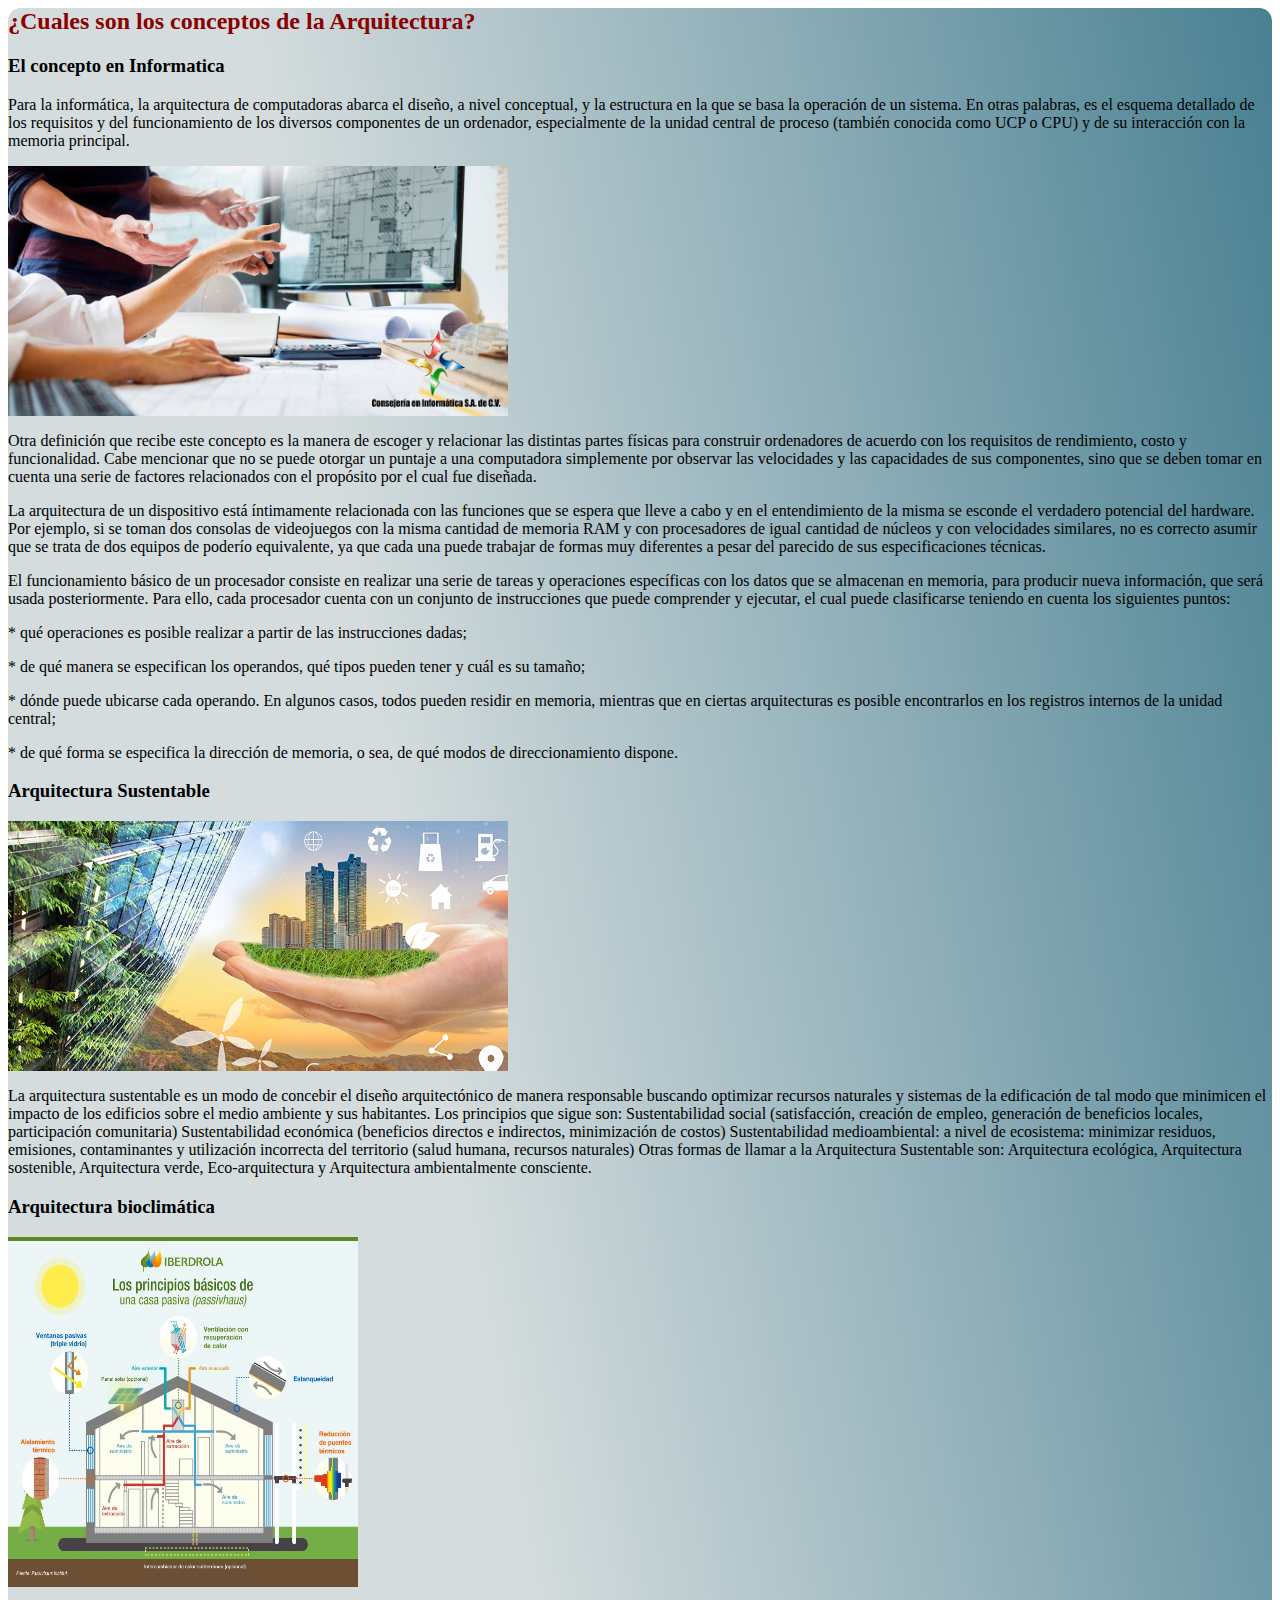
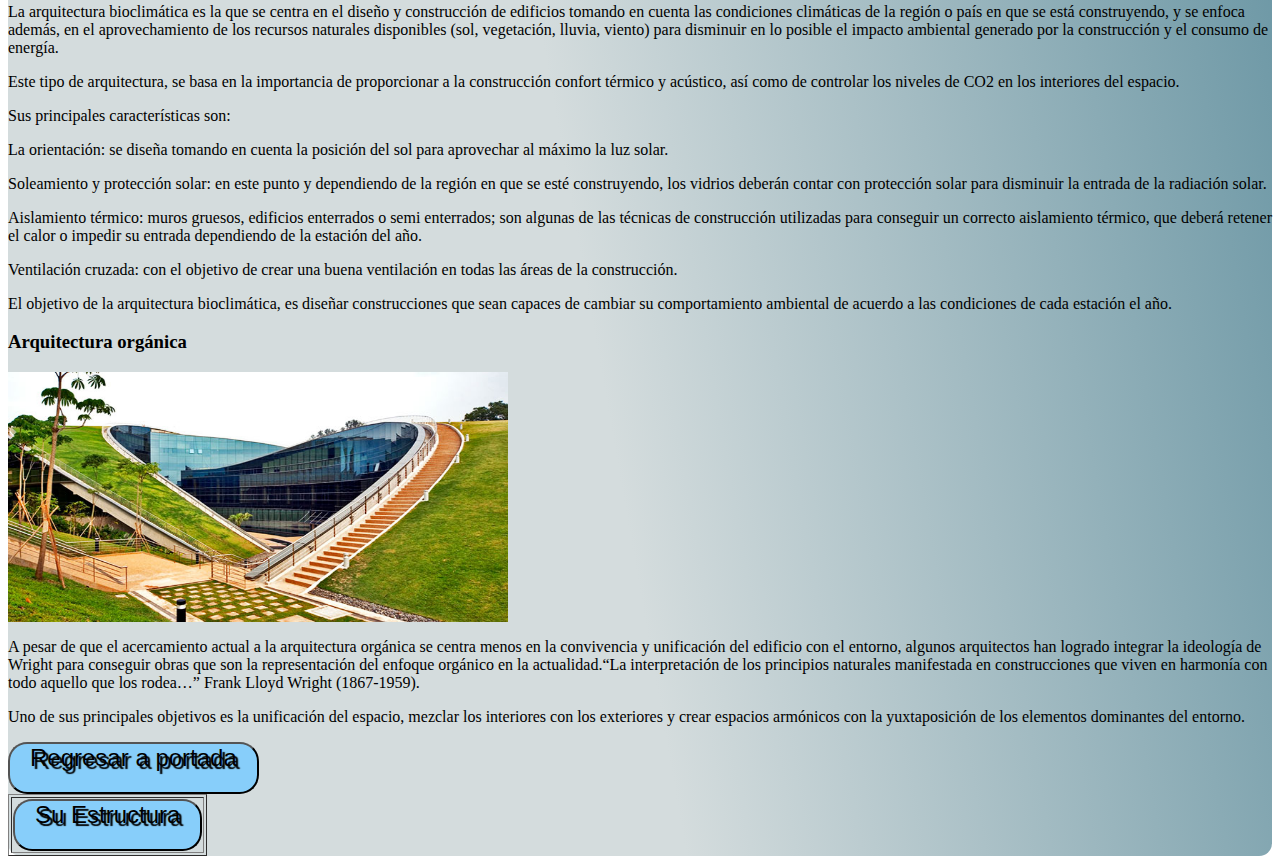
<file: Arquitectura.html>
<!DOCTYPE HTML PUBLIC "-//W3C//DTD HTML 4.01 Transitional//EN">
<html>
    <meta http-equiv="Content-Type" content="text-html; charset=UTF-8"/>
    <head>
            <link href="css/estilos.css" rel="stylesheet" type="text/css">
        <title>¿Que conceptos tiene la Arquitectura?</title>
    </head>
    <body>
    <div id="concepto">
        <h2>¿Cuales son los conceptos de la Arquitectura?</h2>
        <h3>El concepto en Informatica</h3>
        <p>Para la informática, la arquitectura de computadoras abarca el diseño, a nivel conceptual, y la estructura en la que se basa la operación de un sistema. En otras palabras, es el esquema detallado de los requisitos y del funcionamiento de los diversos componentes de un ordenador, especialmente de la unidad central de proceso (también conocida como UCP o CPU) y de su interacción con la memoria principal.</p>
        <img src="imagenes/imagen_8.jpg" height="250" width="500">
        <p>Otra definición que recibe este concepto es la manera de escoger y relacionar las distintas partes físicas para construir ordenadores de acuerdo con los requisitos de rendimiento, costo y funcionalidad. Cabe mencionar que no se puede otorgar un puntaje a una computadora simplemente por observar las velocidades y las capacidades de sus componentes, sino que se deben tomar en cuenta una serie de factores relacionados con el propósito por el cual fue diseñada.</p>
        <p>La arquitectura de un dispositivo está íntimamente relacionada con las funciones que se espera que lleve a cabo y en el entendimiento de la misma se esconde el verdadero potencial del hardware. Por ejemplo, si se toman dos consolas de videojuegos con la misma cantidad de memoria RAM y con procesadores de igual cantidad de núcleos y con velocidades similares, no es correcto asumir que se trata de dos equipos de poderío equivalente, ya que cada una puede trabajar de formas muy diferentes a pesar del parecido de sus especificaciones técnicas.</p>
        <p>El funcionamiento básico de un procesador consiste en realizar una serie de tareas y operaciones específicas con los datos que se almacenan en memoria, para producir nueva información, que será usada posteriormente. Para ello, cada procesador cuenta con un conjunto de instrucciones que puede comprender y ejecutar, el cual puede clasificarse teniendo en cuenta los siguientes puntos:</p>
        <p>* qué operaciones es posible realizar a partir de las instrucciones dadas;</p>
        <p>* de qué manera se especifican los operandos, qué tipos pueden tener y cuál es su tamaño;</p>
        <p>* dónde puede ubicarse cada operando. En algunos casos, todos pueden residir en memoria, mientras que en ciertas arquitecturas es posible encontrarlos en los registros internos de la unidad central;</p>
        <p>* de qué forma se especifica la dirección de memoria, o sea, de qué modos de direccionamiento dispone.</p>
        <h3>Arquitectura Sustentable</h3>
        <img src="imagenes/imagen_7.jpg" height="250" width="500">
        <p>La arquitectura sustentable es un modo de concebir el diseño arquitectónico de manera responsable buscando optimizar recursos naturales y sistemas de la edificación de tal modo que minimicen el impacto de los edificios sobre el medio ambiente y sus habitantes. Los principios que sigue son: Sustentabilidad social (satisfacción, creación de empleo, generación de beneficios locales, participación comunitaria) Sustentabilidad económica (beneficios directos e indirectos, minimización de costos) Sustentabilidad medioambiental: a nivel de ecosistema: minimizar residuos, emisiones, contaminantes y utilización incorrecta del territorio (salud humana, recursos naturales) Otras formas de llamar a la Arquitectura Sustentable son: Arquitectura ecológica, Arquitectura sostenible, Arquitectura verde, Eco-arquitectura y Arquitectura ambientalmente consciente. </p>
        <h3>Arquitectura bioclimática</h3>
        <img src="imagenes/imagen_9.jpg" height="350" width="350">
        <p>La arquitectura bioclimática es la que se centra en el diseño y construcción de edificios tomando en cuenta las condiciones climáticas de la región o país en que se está construyendo, y se enfoca además, en el aprovechamiento de los recursos naturales disponibles (sol, vegetación, lluvia, viento) para disminuir en lo posible el impacto ambiental generado por la construcción y el consumo de energía.</p>
        <p>Este tipo de arquitectura, se basa en la importancia de proporcionar a la construcción confort térmico y acústico, así como de controlar los niveles de CO2 en los interiores del espacio.</p>
        <p>Sus principales características son:</p>
        <p>La orientación: se diseña tomando en cuenta la posición del sol para aprovechar al máximo la luz solar.</p>
        <p>Soleamiento y protección solar: en este punto y dependiendo de la región en que se esté construyendo, los vidrios deberán contar con protección solar para disminuir la entrada de la radiación solar.</p>
        <p>Aislamiento térmico: muros gruesos, edificios enterrados o semi enterrados; son algunas de las técnicas de construcción utilizadas para conseguir un correcto aislamiento térmico, que deberá retener el calor o impedir su entrada dependiendo de la estación del año.</p>
        <p>Ventilación cruzada: con el objetivo de crear una buena ventilación en todas las áreas de la construcción.</p>
        <p>El objetivo de la arquitectura bioclimática, es diseñar construcciones que sean capaces de cambiar su comportamiento ambiental de acuerdo a las condiciones de cada estación el año.</p>
        <h3>Arquitectura orgánica</h3>
        <img src="imagenes/imagen_10.jpg" height="250" width="500">
        <p>A pesar de que el acercamiento actual a la arquitectura orgánica se centra menos en la convivencia y unificación del edificio con el entorno, algunos arquitectos han logrado integrar la ideología de Wright para conseguir obras que son la representación del enfoque orgánico en la actualidad.“La interpretación de los principios naturales manifestada en construcciones que viven en harmonía con todo aquello que los rodea…” Frank Lloyd Wright (1867-1959).</p>
        <p>Uno de sus principales objetivos es la unificación del espacio, mezclar los interiores con los exteriores y crear espacios armónicos con la yuxtaposición de los elementos dominantes del entorno.</p>
        <table border="1"
             <tr>
                <a href="index.html"><button id="boton1">Regresar a portada</button>
            </tr>
            <tr>
                <td><a href="Arquitectura2.html"><button id="boton1">Su Estructura</button></a></td>
            </tr>
        </table>
    </div>
    </body>
</html>
</file>
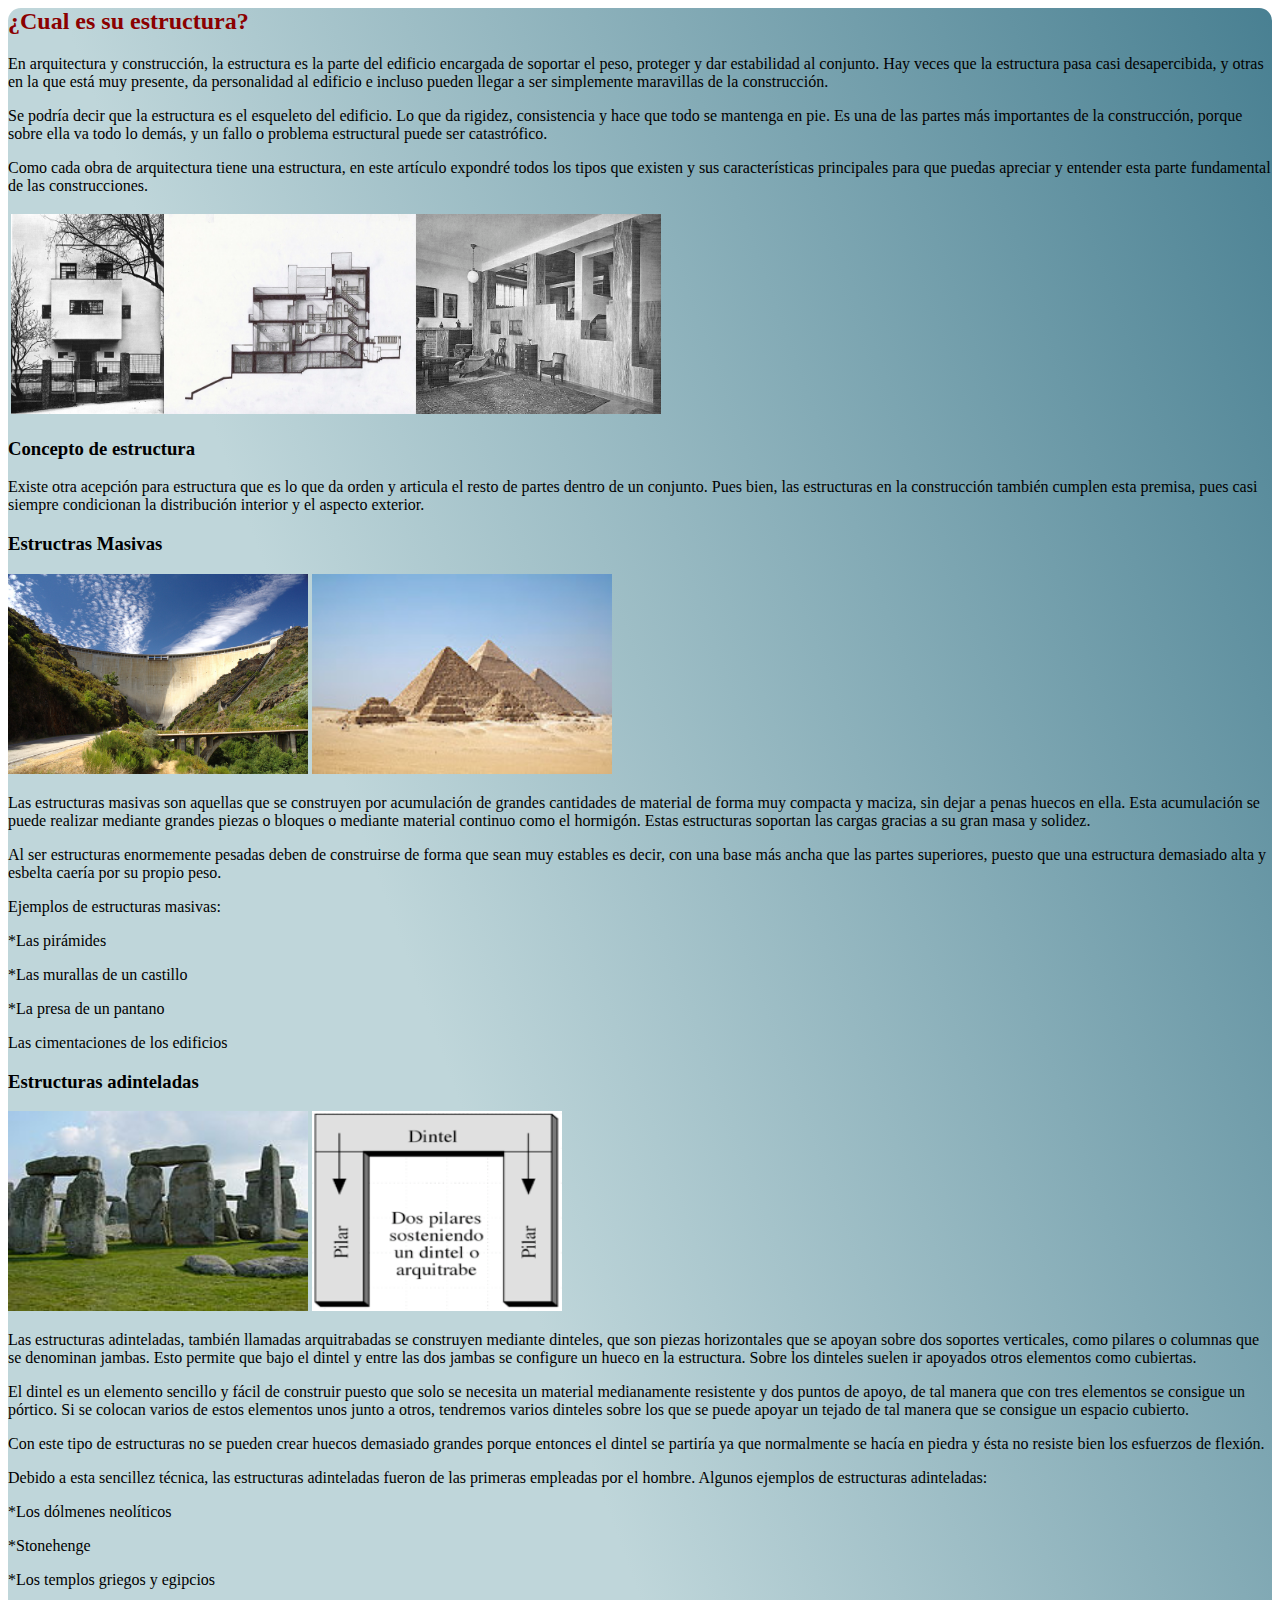
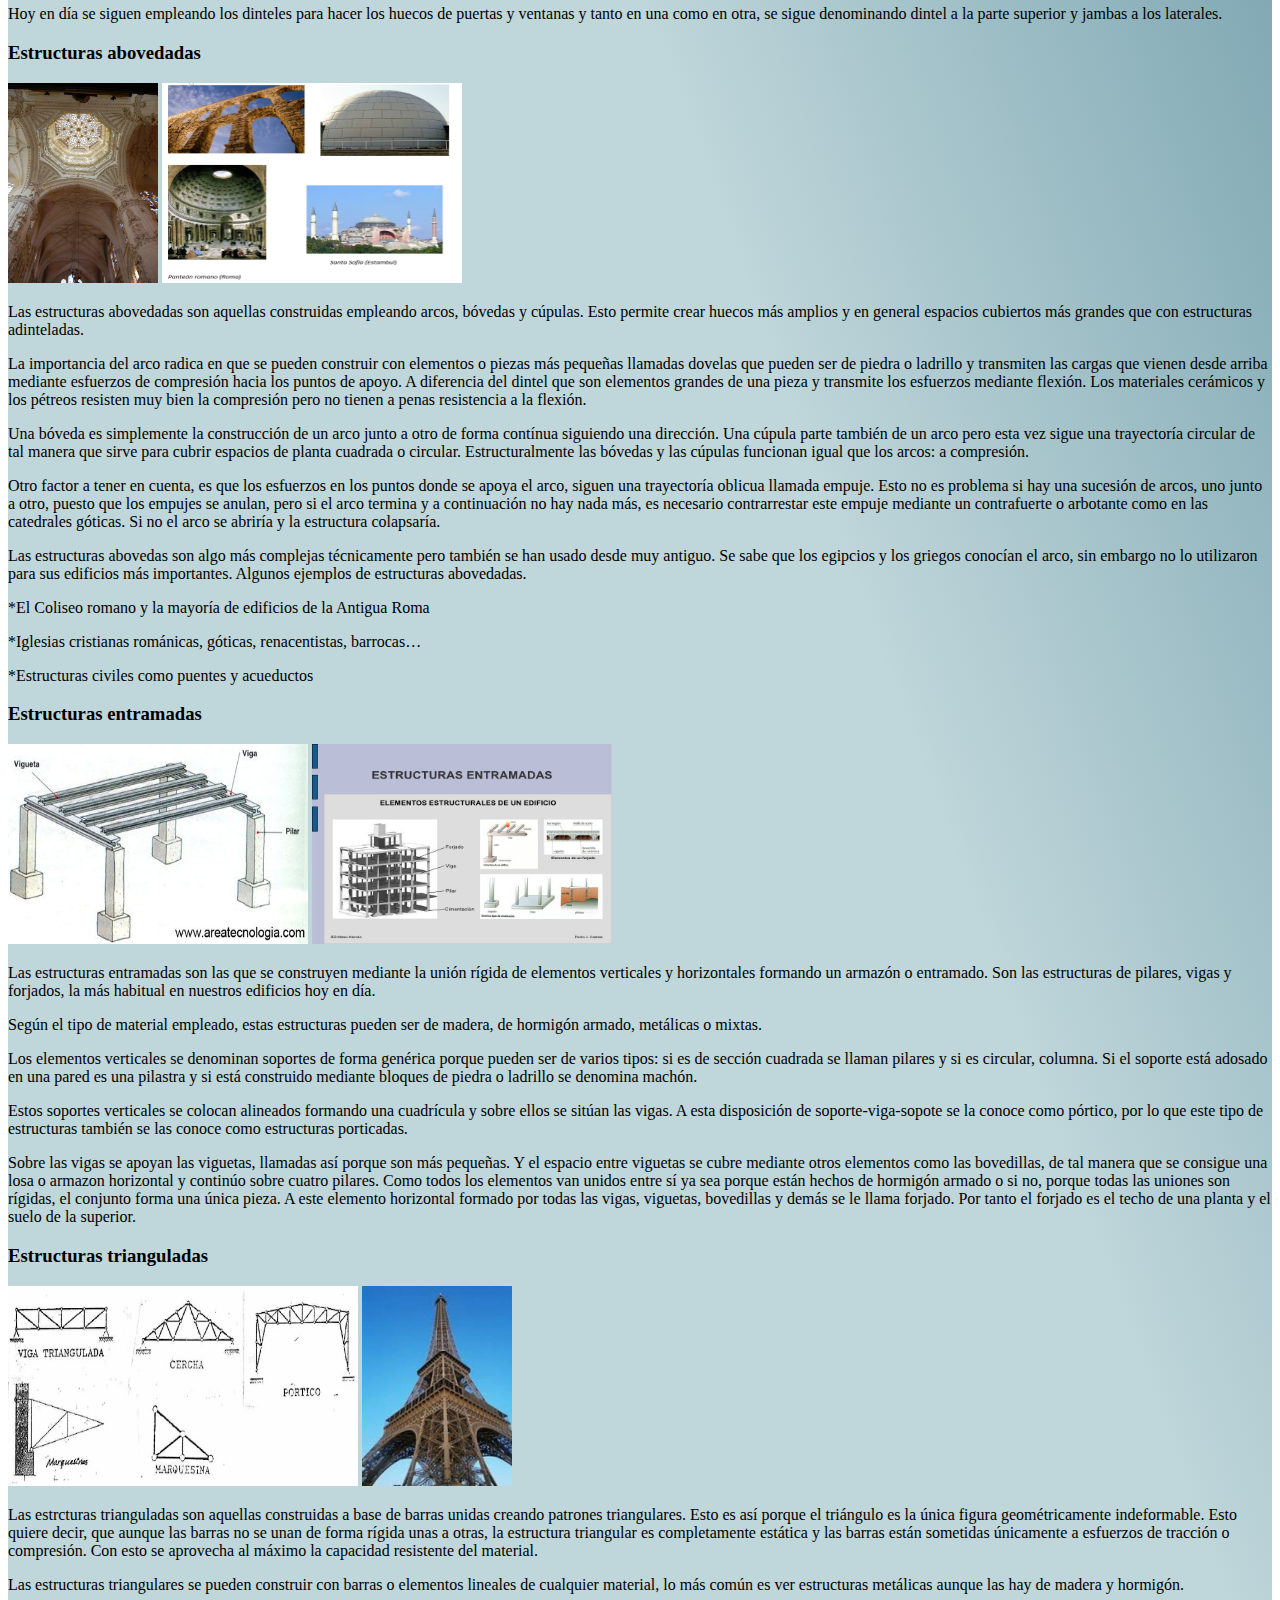
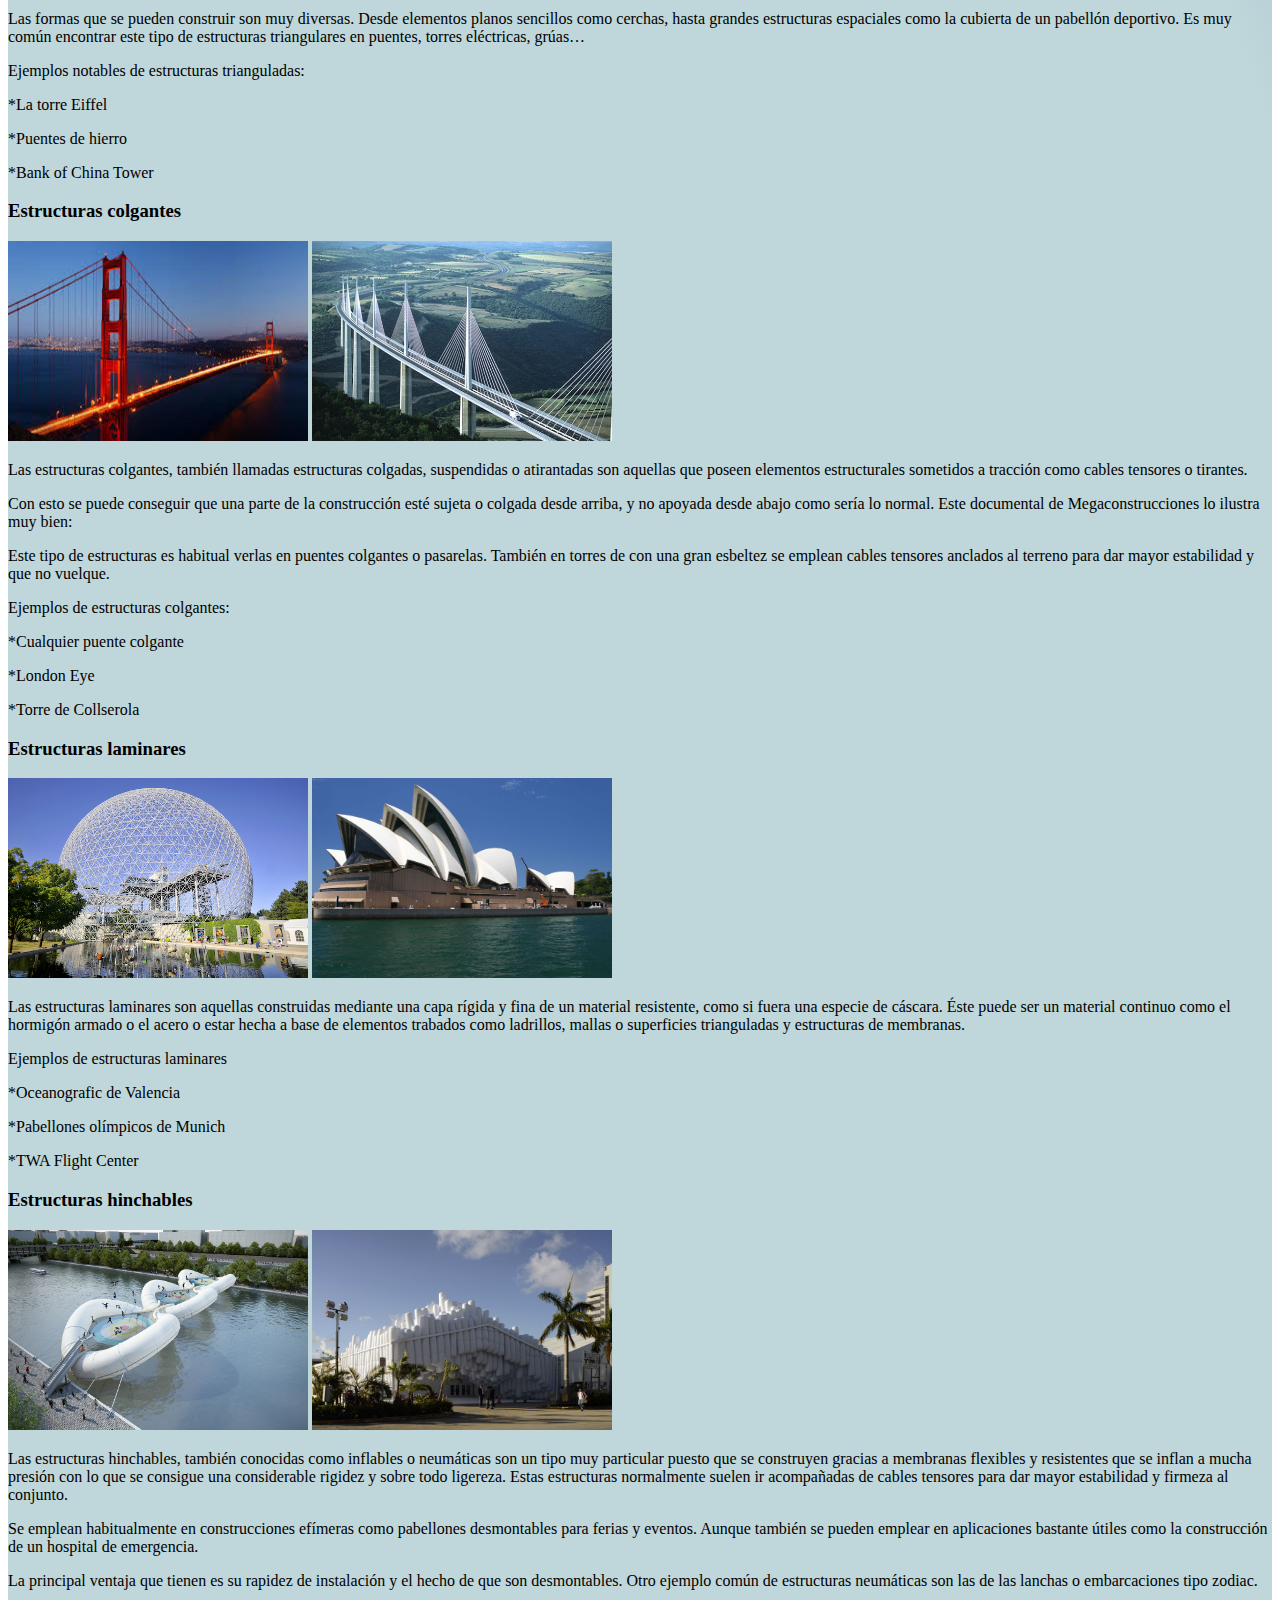
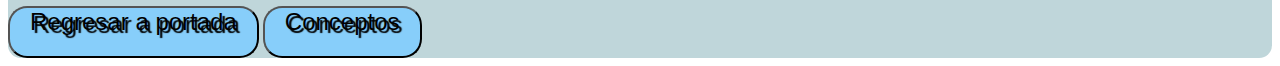
<file: Arquitectura2.html>
<!DOCTYPE HTML PUBLIC "-//W3C//DTD HTML 4.01 Transitional//EN">
<html>
    <meta http-equiv="Content-Type" content="text-html; charset=UTF-8"/>
    <head>
    <link href="css/estilos.css" rel="stylesheet" type="text/css">
        <title>¿Que es la Arquitectura?</title>
    </head>
    <body>
        <div id="estructura">
        <h2>¿Cual es su estructura?</h2>
        <table>
            <tr>
                <td><img src="imagenes/imagen_13.jpg" height="200" width="650"></td>
            </tr>
            <tr>
            <p>En arquitectura y construcción, la estructura es la parte del edificio encargada de soportar el peso, proteger y dar estabilidad al conjunto. Hay veces que la estructura pasa casi desapercibida, y otras en la que está muy presente, da personalidad al edificio e incluso pueden llegar a ser simplemente maravillas de la construcción.</p>
            <p>Se podría decir que la estructura es el esqueleto del edificio. Lo que da rigidez, consistencia y hace que todo se mantenga en pie. Es una de las partes más importantes de la construcción, porque sobre ella va todo lo demás, y un fallo o problema estructural puede ser catastrófico.</p>
            <p>Como cada obra de arquitectura tiene una estructura, en este artículo expondré todos los tipos que existen y sus características principales para que puedas apreciar y entender esta parte fundamental de las construcciones.</p>
            </tr>
        </table>
            <tr>
                <h3>Concepto de estructura</h3>
            </tr>
            <tr>
                <p>Existe otra acepción para estructura que es lo que da orden y articula el resto de partes dentro de un conjunto. Pues bien, las estructuras en la construcción también cumplen esta premisa, pues casi siempre condicionan la distribución interior y el aspecto exterior.</p>
            </tr>
            <h3>Estructras Masivas</h3>
            <tr>
                <td><img src="imagenes/imagen_16.jpg" height="200" width="300"></td>
                <td><img src="imagenes/imagen_17.jpg" height="200" width="300"></td>
            </tr>
            <p>Las estructuras masivas son aquellas que se construyen por acumulación de grandes cantidades de material de forma muy compacta y maciza, sin dejar a penas huecos en ella. Esta acumulación se puede realizar mediante grandes piezas o bloques o mediante material continuo como el hormigón. Estas estructuras soportan las cargas gracias a su gran masa y solidez.</p>
            <p>Al ser estructuras enormemente pesadas deben de construirse de forma que sean muy estables es decir, con una base más ancha que las partes superiores, puesto que una estructura demasiado alta y esbelta caería por su propio peso.</p>
            <p>Ejemplos de estructuras masivas:</p>
            <p>*Las pirámides</p>
            <p>*Las murallas de un castillo</p>
            <p>*La presa de un pantano</p>
            <p>Las cimentaciones de los edificios</p>
            <h3>Estructuras adinteladas</h3>
            <tr>
                <td><img src="imagenes/imagen_18.jpg" height="200" width="300"></td>
                <td><img src="imagenes/imagen_19.png" height="200" width="250"></td>
            </tr>
            <p>Las estructuras adinteladas, también llamadas arquitrabadas se construyen mediante dinteles, que son piezas horizontales que se  apoyan sobre dos soportes verticales, como pilares o columnas que se denominan jambas. Esto permite que bajo el dintel y entre las dos jambas se configure un hueco en la estructura. Sobre los dinteles suelen ir apoyados otros elementos como cubiertas.</p>
            <p>El dintel es un elemento sencillo y fácil de construir puesto que solo se necesita un material medianamente resistente y dos puntos de apoyo, de tal manera que con tres elementos se consigue un pórtico. Si se colocan varios de estos elementos unos junto a otros, tendremos varios dinteles sobre los que se puede apoyar un tejado de tal manera que se consigue un espacio cubierto.</p>
            <p>Con este tipo de estructuras no se pueden crear huecos demasiado grandes porque entonces el dintel se partiría ya que normalmente se hacía en piedra y ésta no resiste bien los esfuerzos de flexión.</p>
            <p>Debido a esta sencillez técnica, las estructuras adinteladas fueron de las primeras empleadas por el hombre. Algunos ejemplos de estructuras adinteladas:</p>
            <p>*Los dólmenes neolíticos</p>
            <p>*Stonehenge</p>
            <p>*Los templos griegos y egipcios</p>
            <p>Hoy en día se siguen empleando los dinteles para hacer los huecos de puertas y ventanas y tanto en una como en otra, se sigue denominando dintel a la parte superior y jambas a los laterales.</p>
            <h3>Estructuras abovedadas</h3>
            <tr>
                <td><img src="imagenes/imagen_20.jpg" height="200" width="150"></td>
                <td><img src="imagenes/imagen_21.jpg" height="200" width="300"></td>
            </tr>
            <p>Las estructuras abovedadas son aquellas construidas empleando arcos, bóvedas y cúpulas. Esto permite crear huecos más amplios y en general espacios cubiertos más grandes que con estructuras adinteladas.</p>
            <p>La importancia del arco radica en que se pueden construir con elementos o piezas más pequeñas llamadas dovelas que pueden ser de piedra o ladrillo y transmiten las cargas que vienen desde arriba mediante esfuerzos de compresión hacia los puntos de apoyo. A diferencia del dintel que son elementos grandes de una pieza y transmite los esfuerzos mediante flexión. Los materiales cerámicos y los pétreos resisten muy bien la compresión pero no tienen a penas resistencia a la flexión.</p>
            <p>Una bóveda es simplemente la construcción de un arco junto a otro de forma contínua siguiendo una dirección. Una cúpula parte también de un arco pero esta vez sigue una trayectoría circular de tal manera que sirve para cubrir espacios de planta cuadrada o circular. Estructuralmente las bóvedas y las cúpulas funcionan igual que los arcos: a compresión.</p>
            <p>Otro factor a tener en cuenta, es que los esfuerzos en los puntos donde se apoya el arco, siguen una trayectoría oblicua llamada empuje. Esto no es problema si hay una sucesión de arcos, uno junto a otro, puesto que los empujes se anulan, pero si el arco termina y a continuación no hay nada más, es necesario contrarrestar este empuje mediante un contrafuerte o arbotante como en las catedrales góticas. Si no el arco se abriría y la estructura colapsaría.</p>
            <p>Las estructuras abovedas son algo más complejas técnicamente pero también se han usado desde muy antiguo. Se sabe que los egipcios y los griegos conocían el arco, sin embargo no lo utilizaron para sus edificios más importantes. Algunos ejemplos de estructuras abovedadas.</p>
            <p>*El Coliseo romano y la mayoría de edificios de la Antigua Roma</p>
            <p>*Iglesias cristianas románicas, góticas, renacentistas, barrocas…</p>
            <p>*Estructuras civiles como puentes y acueductos</p>
            <h3>Estructuras entramadas</h3>
            <tr>
                <td><img src="imagenes/imagen_23.jpg" height="200" width="300"></td>
                <td><img src="imagenes/imagen_24.jpg" height="200" width="300"></td>
            </tr>
            <p>Las estructuras entramadas son las que se construyen mediante la unión rígida de elementos verticales y horizontales formando un armazón o entramado. Son las estructuras de pilares, vigas y forjados, la más habitual en nuestros edificios hoy en día.</p>
            <p>Según el tipo de material empleado, estas estructuras pueden ser de madera, de hormigón armado, metálicas o mixtas.</p>
            <p>Los elementos verticales se denominan soportes de forma genérica porque pueden ser de varios tipos: si es de sección cuadrada se llaman pilares y si es circular, columna. Si el soporte está adosado en una pared es una pilastra y si está construido mediante bloques de piedra o ladrillo se denomina machón.</p>
            <p>Estos soportes verticales se colocan alineados formando una cuadrícula y sobre ellos se sitúan las vigas. A esta disposición de soporte-viga-sopote se la conoce como pórtico, por lo que este tipo de estructuras también se las conoce como estructuras porticadas.</p>
            <p>Sobre las vigas se apoyan las viguetas, llamadas así porque son más pequeñas. Y el espacio entre viguetas se cubre mediante otros elementos como las bovedillas, de tal manera que se consigue una losa o armazon horizontal y continúo sobre cuatro pilares. Como todos los elementos van unidos entre sí ya sea porque están hechos de hormigón armado o si no, porque todas las uniones son rígidas, el conjunto forma una única pieza. A este elemento horizontal formado por todas las vigas, viguetas, bovedillas y demás se le llama forjado. Por tanto el forjado es el techo de una planta y el suelo de la superior.</p>
            <h3>Estructuras trianguladas</h3>
            <tr>
                <td><img src="imagenes/imagen_25.jpg" height="200" width="350"></td>
                <td><img src="imagenes/imagen26.jpg" height="200" width="150"></td>
            </tr>
            <p>Las estrcturas trianguladas son aquellas construidas a base de barras unidas creando patrones triangulares. Esto es así porque el triángulo es la única figura geométricamente indeformable. Esto quiere decir, que aunque las barras no se unan de forma rígida unas a otras, la estructura triangular es completamente estática y las barras están sometidas únicamente a esfuerzos de tracción o compresión. Con esto se aprovecha al máximo la capacidad resistente del material.</p>
            <p>Las estructuras triangulares se pueden construir con barras o elementos lineales de cualquier material, lo más común es ver estructuras metálicas aunque las hay de madera y hormigón.</p>
            <p>Las formas que se pueden construir son muy diversas. Desde elementos planos sencillos como cerchas, hasta grandes estructuras espaciales como la cubierta de un pabellón deportivo. Es muy común encontrar este tipo de estructuras triangulares en puentes, torres eléctricas, grúas…</p>
            <p>Ejemplos notables de estructuras trianguladas:</p>
            <p>*La torre Eiffel</p>
            <p>*Puentes de hierro</p>
            <p>*Bank of China Tower</p>
            <h3>Estructuras colgantes</h3>
            <tr>
                <td><img src="imagenes/imagen_26.jpg" height="200" width="300"></td>
                <td><img src="imagenes/imagen_27.png" height="200" width="300"></td>
            </tr>
            <p>Las estructuras colgantes, también llamadas estructuras colgadas, suspendidas o atirantadas son aquellas que poseen elementos estructurales sometidos a tracción como cables tensores o tirantes.</p>
            <p>Con esto se puede conseguir que una parte de la construcción esté sujeta o colgada desde arriba, y no apoyada desde abajo como sería lo normal. Este documental de Megaconstrucciones lo ilustra muy bien:</p>
            <p>Este tipo de estructuras es habitual verlas en puentes colgantes o pasarelas. También en torres de con una gran esbeltez se emplean cables tensores anclados al terreno para dar mayor estabilidad y que no vuelque.</p>
            <p>Ejemplos de estructuras colgantes:</p>
            <p>*Cualquier puente colgante</p>
            <p>*London Eye</p>
            <p>*Torre de Collserola</p>
            <h3>Estructuras laminares</h3>
            <tr>
                <td><img src="imagenes/imagen_28.jpg" height="200" width="300"></td>
                <td><img src="imagenes/imagen_29.jpg" height="200" width="300"></td>
            </tr>
            <p>Las estructuras laminares son aquellas construidas mediante una capa rígida y fina de un material resistente, como si fuera una especie de cáscara. Éste puede ser un material continuo como el hormigón armado o el acero o estar hecha a base de elementos trabados como ladrillos, mallas o superficies trianguladas y estructuras de membranas.</p>
            <p>Ejemplos de estructuras laminares</p>
            <p>*Oceanografic de Valencia</p>
            <p>*Pabellones olímpicos de Munich</p>
            <p>*TWA Flight Center</p>
            <h3>Estructuras hinchables</h3>
            <tr>
                <td><img src="imagenes/imagen_30.jpg" height="200" width="300"></td>
                <td><img src="imagenes/imagen_31.jpg" height="200" width="300"></td>
            </tr>
            <p>Las estructuras hinchables, también conocidas como inflables o neumáticas son un tipo muy particular puesto que se construyen gracias a membranas flexibles y resistentes que se inflan a mucha presión con lo que se consigue una considerable rigidez y sobre todo ligereza. Estas estructuras normalmente suelen ir acompañadas de cables tensores para dar mayor estabilidad y firmeza al conjunto.</p>
            <p>Se emplean habitualmente en construcciones efímeras como pabellones desmontables para ferias y eventos. Aunque también se pueden emplear en aplicaciones bastante útiles como la construcción de un hospital de emergencia.</p>
            <p>La principal ventaja que tienen es su rapidez de instalación y el hecho de que son desmontables. Otro ejemplo común de estructuras neumáticas son las de las lanchas o embarcaciones tipo zodiac.</p>
            <tr>
                <td><a href="index.html"><button id="boton1">Regresar a portada</button></a></td>
            </tr>
            <tr>
                <td><a href="Arquitectura.html"><button id="boton1">Conceptos</button></a></td>
            </tr>
        
    </div>
    </body>
</html>
</file>
<file: css/estilos.css>
table {
    color: rgb(15, 136, 145);

}

h2 {
    color: darkred;
}

#boton1{
    padding: 0 20px 20px 20px;
    background-color: lightskyblue;
    color: black;
    text-shadow: 3px 3px 1px black;
    font-size: 24px;
    border-radius: 0.8em;
}
#boton1:hover{
    padding: 0 20px 20px 20px;
    background-color: rgb(24, 142, 158);
    color: white;
    text-shadow: 3px 3px 1px black;
    font-size: 24px;
    border-radius: 0.5em;
}

#portada{
    border-radius: 0.8em;
    background: linear-gradient(80deg, rgb(68, 108, 168) 20%, rgb(212, 221, 235));
     }

#portada2{
    border-radius: 0.8em;
    background: linear-gradient(80deg, #e0fff6 20%, rgb(64, 108, 116));
}
#concepto{
    border-radius: 0.8em;
    background: linear-gradient(80deg, rgb(212, 220, 221) 40%, rgb(73, 128, 146));
}

#estructura{
    border-radius: 0.8em;
    background: linear-gradient(70deg, rgb(191, 214, 218) 60%, rgb(73, 128, 146));
}
</file>
